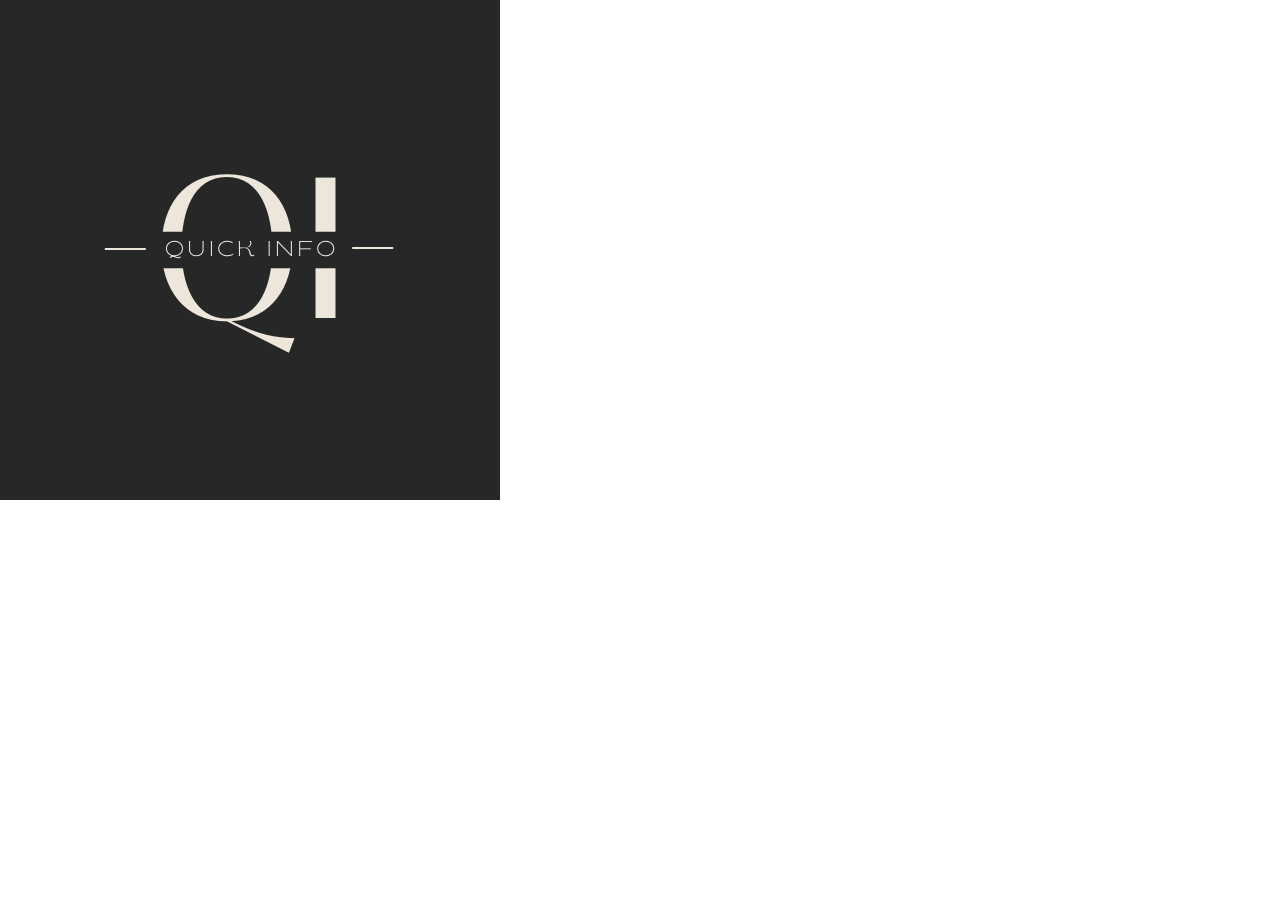
<file: index.html>
<!DOCTYPE html>
<html lang="en">
<head>
<meta charset="UTF-8">
<meta name="viewport" content="width=device-width, initial-scale=1.0">
<meta http-equiv="X-UA-Compatible" content="ie=edge">
<link rel="icon" type="image/x-icon" href="./assets/qi.png">
<meta name="Description" content="Enter your description here"/>
<link rel="stylesheet" href="https://cdnjs.cloudflare.com/ajax/libs/twitter-bootstrap/5.1.0/css/bootstrap.min.css">
<link rel="stylesheet" href="https://cdnjs.cloudflare.com/ajax/libs/font-awesome/5.15.4/css/all.min.css">
<script src="https://code.jquery.com/jquery-3.6.0.js" integrity="sha256-H+K7U5CnXl1h5ywQfKtSj8PCmoN9aaq30gDh27Xc0jk=" crossorigin="anonymous"></script>
<link rel="stylesheet" href="./style.css">
<title>QuickInfo-Home</title>
</head>
<body>
    <section class="preloader-wrapper">
        <img src="./assets/qi.png" alt="logo">
        <div id="progressbar-preloader"></div>
    </section>

    <section class="login-section d-none">
        <div class="login-wrapper">
                <div id="user">
                    <label for="userName">User Name:</label>
                    <input type="text" class="login-input" id="login-input-uname" placeholder="Enter User Name">
                </div>
                <div id="pass">
                    <label for="password">Password:</label>
                    <input type="password" name="password" class="login-input" id="login-input-pass" placeholder="Enter Password">
                </div>                
                <input type="button" class="btn btn-primary login-btn" value="Submit">
                <p>If you dont have any account click <a href="./assets/signup.html">Here</a></p>
        </div>
    </section>
<script src="https://cdnjs.cloudflare.com/ajax/libs/popper.js/2.9.2/umd/popper.min.js"></script>
<script src="./script.js"></script>
<script src="https://cdnjs.cloudflare.com/ajax/libs/twitter-bootstrap/5.1.0/js/bootstrap.min.js"></script>
</body>
</html>
</file>
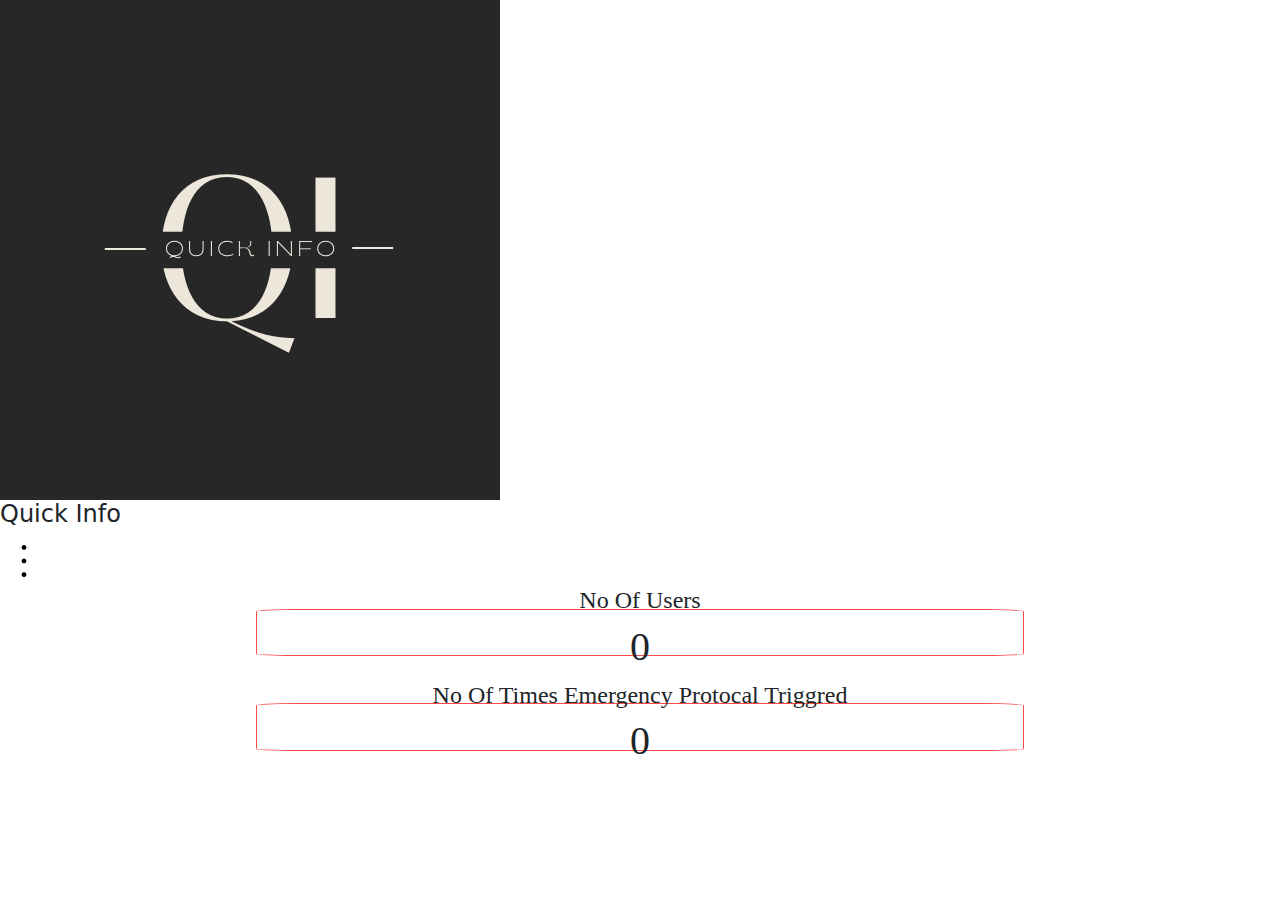
<file: assets/admin.html>
<!DOCTYPE html>
<html lang="en">
<head>
<meta charset="UTF-8">
<meta name="viewport" content="width=device-width, initial-scale=1.0">
<meta http-equiv="X-UA-Compatible" content="ie=edge">
<link rel="icon" type="image/x-icon" href="./assets/qi.png">
<meta name="Description" content="Enter your description here"/>
<link rel="stylesheet" href="https://cdnjs.cloudflare.com/ajax/libs/twitter-bootstrap/5.1.0/css/bootstrap.min.css">
<link rel="stylesheet" href="https://cdnjs.cloudflare.com/ajax/libs/font-awesome/5.15.4/css/all.min.css">
<script src="https://code.jquery.com/jquery-3.6.0.js" integrity="sha256-H+K7U5CnXl1h5ywQfKtSj8PCmoN9aaq30gDh27Xc0jk=" crossorigin="anonymous"></script>
<link rel="stylesheet" href="../style.css">
<title>QuickInfo-Admin</title>
</head>
<body id="user-body">

    <header class="row">
        <div class="user-header">
            <img src="./qi.png" alt="logo" srcset="" id="logo-user-header">
            <h4 id="header-name">Quick Info</h4>
            <span class="material-symbols-outlined three-dot-btn">
                <img src="./threeDot.png" alt="three dot btn" srcset="">
            </span>
        </div>
    </header>
    <div class="three-dot-menu  row d-none">
        <ul class="three-dot-menu-links">
            <li id="admin-edit"><a href="#" id="editDetails-user">Edit Details</a></li>
            <li id="admin-logout"><a href="../index.html" id="logout-user">Log out</a></li>
        </ul>
        <img src="./sos.jpg" alt="sos pic" srcset="">
    </div>
    <section class="admin-section">
            <div class="no-of-user-div">
                <h4>No Of Users</h4>
                <h1 id="no-of-user-h1">0</h1>
            </div>
            <div class="btnClicked-div">
                <h4>No Of Times Emergency Protocal Triggred</h4>
                <h1 id="btnClicked">0</h1>
            </div>
    </section>

<script src="https://cdnjs.cloudflare.com/ajax/libs/popper.js/2.9.2/umd/popper.min.js"></script>
<script src="https://cdnjs.cloudflare.com/ajax/libs/twitter-bootstrap/5.1.0/js/bootstrap.min.js"></script>
</body>
<script src="./admin.js"></script>
</html>
</file>
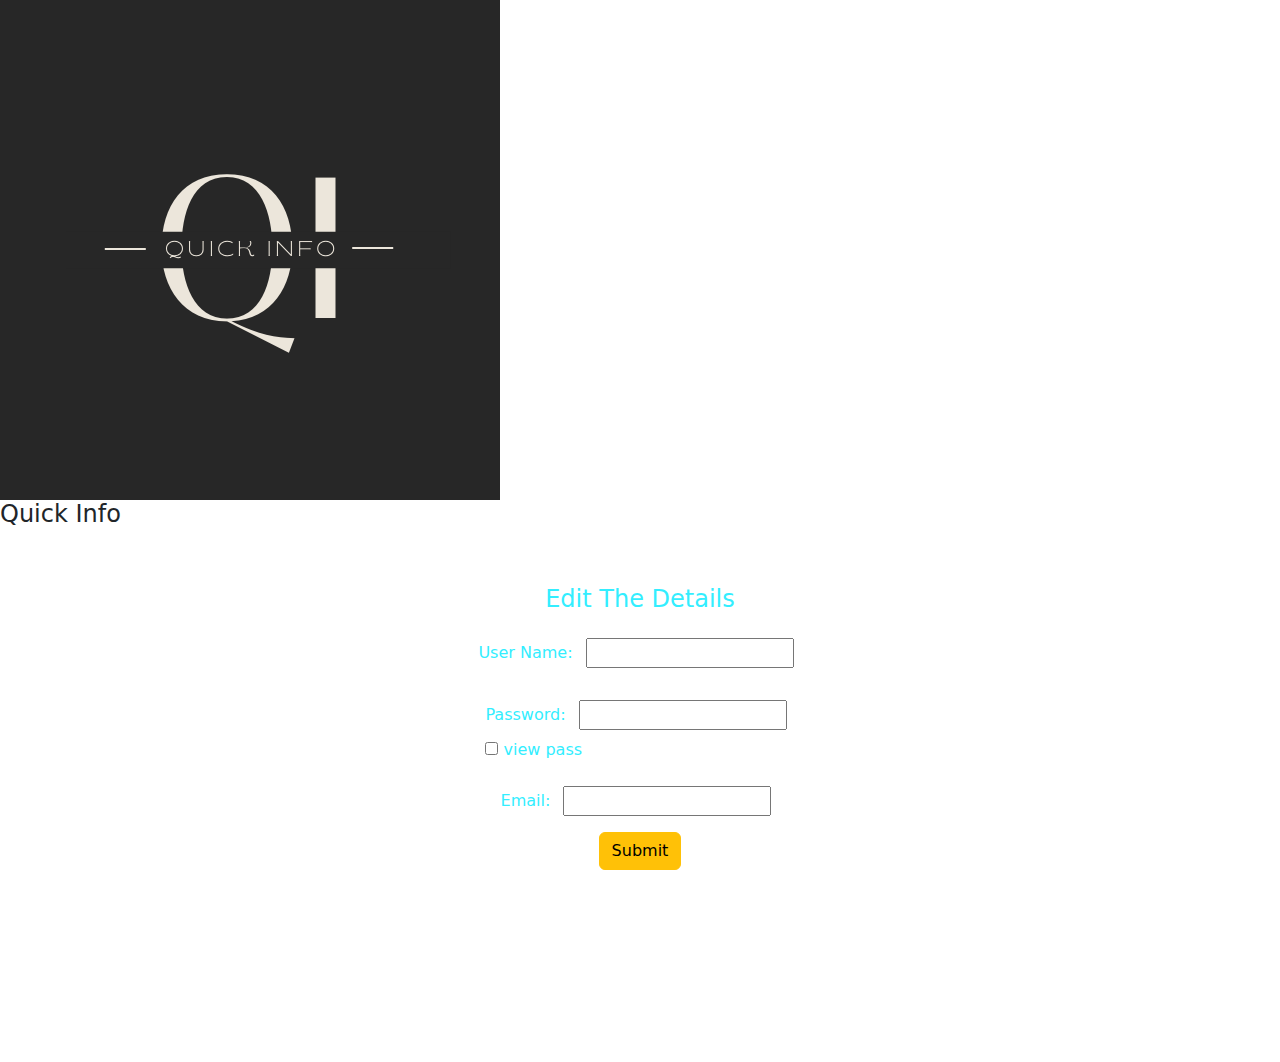
<file: assets/editDetails.html>
<!DOCTYPE html>
<html lang="en">
<head>
    <meta charset="UTF-8">
    <meta name="viewport" content="width=device-width, initial-scale=1.0">
    <meta http-equiv="X-UA-Compatible" content="ie=edge">
    <link rel="icon" type="image/x-icon" href="./assets/qi.png">
    <meta name="Description" content="Enter your description here"/>
    <link rel="stylesheet" href="https://cdnjs.cloudflare.com/ajax/libs/twitter-bootstrap/5.1.0/css/bootstrap.min.css">
    <link rel="stylesheet" href="https://cdnjs.cloudflare.com/ajax/libs/font-awesome/5.15.4/css/all.min.css">
    <script src="https://code.jquery.com/jquery-3.6.0.js" integrity="sha256-H+K7U5CnXl1h5ywQfKtSj8PCmoN9aaq30gDh27Xc0jk=" crossorigin="anonymous"></script>
    <link rel="stylesheet" href="../style.css">
    <title>QuickInfo-editDetails</title>
    </head>
<body id="user-body">
    <header class="row">
        <div class="user-header">
            <img src="./qi.png" alt="logo" srcset="" id="logo-user-header">
            <h4 id="header-name">Quick Info</h4>
            <span class="material-symbols-outlined three-dot-btn invisible">
                <img src="./threeDot.png" alt="three dot btn" srcset="">
            </span>
        </div>
        
    </header>
    <section class="editDetails-section">
        <div class="editDetails-div">
            <h4 class="text-bolder">
                Edit The Details
            </h4>
            <div class="uname-editDetails m-2">
                <label for="username">User Name:</label>
                <input type="text" name="username" class="m-2" id="username-editDetails">
            </div>
            <div class="pass-editDetails m-2">
                <label for="password">Password:</label>
                <input type="password" name="password" class="m-2" id="password-editDetails">
                <br>
                <input type="checkbox" name="pass-visible-toggle" id="checkbox-editDetails">
                <label for="pass-visible-toggle">view pass</label>
            </div>        
            <div class="email-editDetails m-2">
                <label for="email">Email:</label>
                <input type="email" name="email" class="m-2" id="email-editDetails">
            </div>
            <button class="btn btn-warning" id="submit-btn-editDetails">Submit</button>
        </div>
    </section>
    
    
</body>
<script src="./editDetails.js"></script>
</html>
</file>
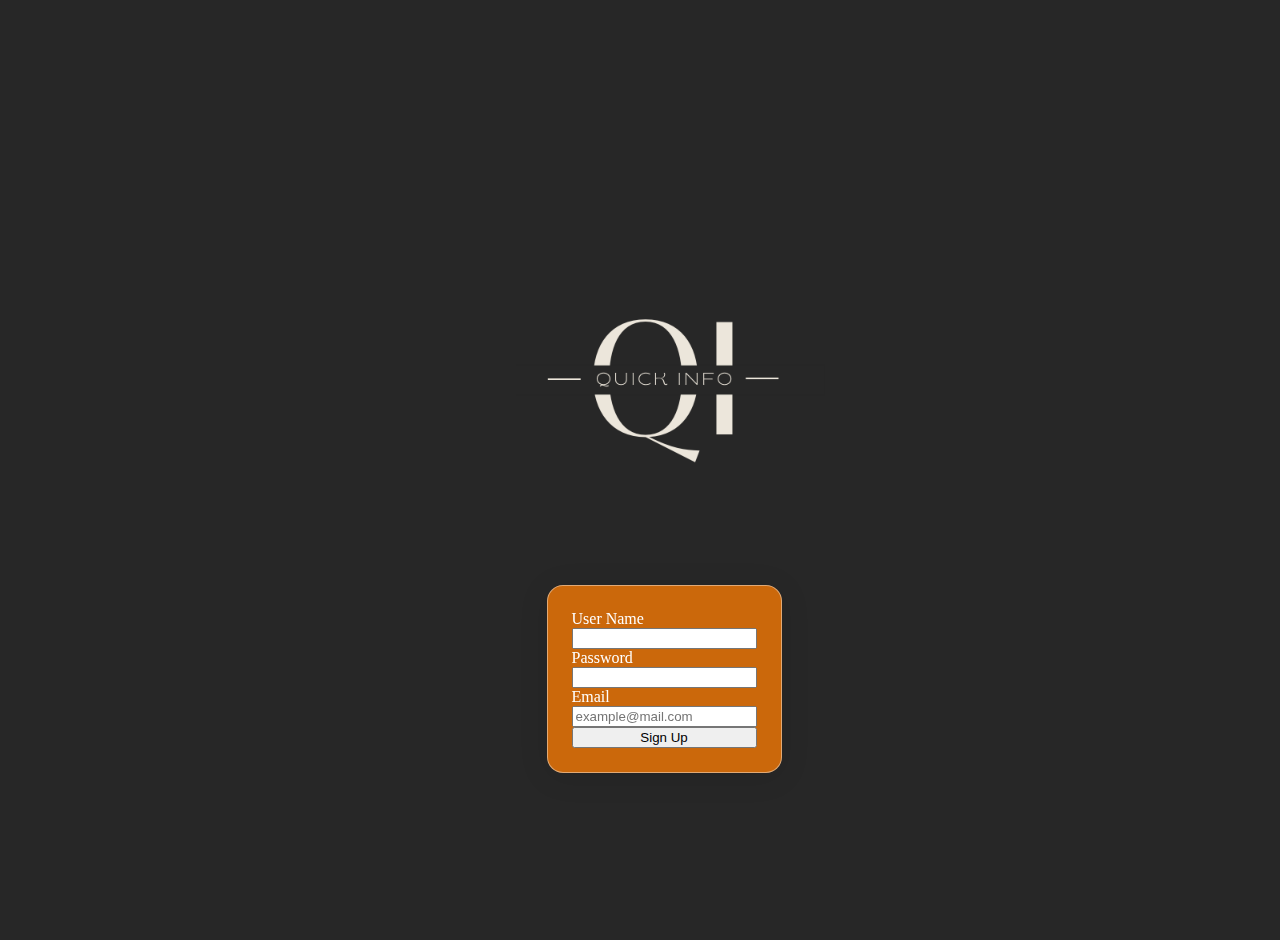
<file: assets/signup.html>
<!DOCTYPE html>
<html lang="en">

<head>
    <meta charset="UTF-8">
    <meta http-equiv="X-UA-Compatible" content="IE=edge">
    <meta name="viewport" content="width=device-width, initial-scale=1.0">
    <!-- CSS only -->
    <link href="https://cdn.jsdelivr.net/npm/bootstrap@5.2.0/dist/css/bootstrap.min.css" rel="stylesheet"
        integrity="sha384-gH2yIJqKdNHPEq0n4Mqa/HGKIhSkIHeL5AyhkYV8i59U5AR6csBvApHHNl/vI1Bx" crossorigin="anonymous">
    <link rel="stylesheet" href="../style.css">
    <title>signup-page</title>
</head>

<body id="signup-body">
    <section class="signup-section">
        <div class="logo-div-signup-section">
            <img src="./qi.png" alt="logo" id="logo-signup">
        </div>
        <div class="signup-inputs">
            <label for="username" >User Name</label>
            <input type="text" id="signup-uname" name="usernmae">
            <label for="password" >Password</label>
            <input type="password"  name="password" id="signup-pass">
            <label for="mailid">Email</label>
            <input type="email" name="mailid" id="signup-email" placeholder="example@mail.com">
            <button class="btn btn-primary m-3" id="signup-btn">Sign Up</button>
        </div>
    </section>
</body>
<script src="https://cdnjs.cloudflare.com/ajax/libs/jquery/3.6.0/jquery.min.js"
    integrity="sha512-894YE6QWD5I59HgZOGReFYm4dnWc1Qt5NtvYSaNcOP+u1T9qYdvdihz0PPSiiqn/+/3e7Jo4EaG7TubfWGUrMQ=="
    crossorigin="anonymous" referrerpolicy="no-referrer"></script>
<script src="./signup.js"></script>
<script src="./catch.js"></script>
</html>
</file>
<file: style.css>
@media only screen and (max-width: 600px) {
    @import url('https://fonts.googleapis.com/css2?family=Alfa+Slab+One&display=swap');
    @import url('https://fonts.googleapis.com/css2?family=Mouse+Memoirs&display=swap');
    @import url('https://fonts.googleapis.com/css2?family=Special+Elite&display=swap');
* {
    margin: 0%;
    padding: 0%;
    box-sizing: border-box;
    -webkit-box-sizing: border-box;
    overflow: hidden;
}

.preloader-wrapper {
    width: 100vw;
    height: 100vh;
    display: flex;
    flex-direction: column;
    align-content: center;
    justify-content: center;
    align-items: center;
    background-color: #272727;
}

#progressbar-preloader {
    position: relative;
    top: -18%;
    border-radius: 20px;
    border: 1px solid #33eeff;
    width: 150px;
    height: 15px;
    animation: progressanime;
    animation-duration: 5000ms;
    animation-iteration-count: infinite;
    animation-fill-mode: forwards;
}

@keyframes progressanime {
    0% {
        background: hsla(229, 100%, 51%, 1);

        background: linear-gradient(360deg, hsla(229, 100%, 51%, 1) 0%, hsla(0, 0%, 100%, 1) 20%);

        background: -moz-linear-gradient(360deg, hsla(229, 100%, 51%, 1) 0%, hsla(0, 0%, 100%, 1) 20%);

        background: -webkit-linear-gradient(360deg, hsla(229, 100%, 51%, 1) 0%, hsla(0, 0%, 100%, 1) 20%);

        filter: progid: DXImageTransform.Microsoft.gradient(startColorstr="#0533FF", endColorstr="#FFFFFF", GradientType=1);
    }

    25% {
        background: hsla(229, 100%, 51%, 1);

        background: linear-gradient(360deg, hsla(229, 100%, 51%, 1) 0%, hsla(0, 0%, 100%, 1) 40%);

        background: -moz-linear-gradient(360deg, hsla(229, 100%, 51%, 1) 0%, hsla(0, 0%, 100%, 1) 40%);

        background: -webkit-linear-gradient(360deg, hsla(229, 100%, 51%, 1) 0%, hsla(0, 0%, 100%, 1) 40%);

        filter: progid: DXImageTransform.Microsoft.gradient(startColorstr="#0533FF", endColorstr="#FFFFFF", GradientType=1);
    }

    50% {
        background: hsla(229, 100%, 51%, 1);

        background: linear-gradient(360deg, hsla(229, 100%, 51%, 1) 30%, hsla(0, 0%, 100%, 1) 60%);

        background: -moz-linear-gradient(360deg, hsla(229, 100%, 51%, 1) 30%, hsla(0, 0%, 100%, 1) 60%);

        background: -webkit-linear-gradient(360deg, hsla(229, 100%, 51%, 1) 30%, hsla(0, 0%, 100%, 1) 60%);

        filter: progid: DXImageTransform.Microsoft.gradient(startColorstr="#0533FF", endColorstr="#FFFFFF", GradientType=1);
    }

    75% {
        background: hsla(229, 100%, 51%, 1);

        background: linear-gradient(360deg, hsla(229, 100%, 51%, 1) 80%, hsla(0, 0%, 100%, 1) 100%);

        background: -moz-linear-gradient(360deg, hsla(229, 100%, 51%, 1) 80%, hsla(0, 0%, 100%, 1) 100%);

        background: -webkit-linear-gradient(360deg, hsla(229, 100%, 51%, 1) 80%, hsla(0, 0%, 100%, 1) 100%);

        filter: progid: DXImageTransform.Microsoft.gradient(startColorstr="#0533FF", endColorstr="#FFFFFF", GradientType=1);
    }

    100% {
        background: hsla(229, 100%, 51%, 1);

        background: linear-gradient(360deg, hsla(229, 100%, 51%, 1) 100%, hsla(0, 0%, 100%, 1) 100%);

        background: -moz-linear-gradient(360deg, hsla(229, 100%, 51%, 1) 100%, hsla(0, 0%, 100%, 1) 100%);

        background: -webkit-linear-gradient(360deg, hsla(229, 100%, 51%, 1) 100%, hsla(0, 0%, 100%, 1) 100%);

        filter: progid: DXImageTransform.Microsoft.gradient(startColorstr="#0533FF", endColorstr="#FFFFFF", GradientType=1);
    }
}

.login-section {
    width: 100vw;
    height: 100vh;
    padding-top: 12rem;
    display: flex;
    align-content: center;
    justify-content: center;
    align-items: center;
    background-image: url(./assets/loginbg.png);
    background-position: center;
    background-repeat: no-repeat;
    background-size: cover;
}

#user,
#pass {
    margin: .5rem;
}

.login-btn {
    margin: 5px;
    width: 5rem;
}

.login-input {
    border-radius: 5px 0px;
    border: none;
    margin: 5px;
}
#topborderbg, #bottomborderbg{
    position: absolute;
}
.login-wrapper {
    width: 400px;
    height: 250px;
    padding: 1rem;
    display: flex;
    align-content: center;
    flex-direction: column;
    justify-content: center;
    align-items: center;
    gap: 10px 20px;
    background: rgba(255, 255, 255, 0.25);
    box-shadow: 0 8px 32px 0 rgba(31, 38, 135, 0.37);
    backdrop-filter: blur(4px);
    -webkit-backdrop-filter: blur(4px);
    border-radius: 15px;
    border: 1px solid rgba(255, 255, 255, 0.18);
}
/* styling for user page */
#user-body{
    background-color: #272727;
    width: 100vw;
    height: 100vh;
    float: left;
}
#header-name{
    font-family: 'Cormorant SC', serif;
    margin-right: 1%;
}
.user-header{
    display: flex;
    align-content: center;
    justify-content: space-between;
    align-items: center;
    width: 100%;
    height: 12%;
    padding: 1% 4%;
    background-color: #fff;
}
#logo-user-header{
    width: 20%;
    height: auto;
    border-radius: 100%;
}
.user-section{
    width: 100%;
    height: 100%;
    float: left;
    display: flex;
    flex-direction: column;
    align-content: center;
    justify-content: space-evenly;
    align-items: center;
    padding-top: 20%;
}
.emergencey-btn{
    width: 250px;
    height: 250px;
    border-radius: 100%;
    background-color: #fff;
    display: flex;
    align-content: center;
    justify-content: center;
    align-items: center;
}
#emergencey-txt{
    display: inline;
    color: #fff;
    text-align: center;
    vertical-align: middle;
    font-size: 2.5rem;
    font-family: 'Alfa Slab One', cursive;
}
.button {
    background: #ff4a4a;
    background: -webkit-gradient(linear, left top, left bottom, from(#ff4a4a), to(#992727));
    background: -moz-linear-gradient(top, #ff4a4a, #992727);
    background: linear-gradient(to bottom, #ff4a4a, #992727);
    -webkit-box-shadow: #ff5959 0px 0px 40px 0px;
    -moz-box-shadow: #ff5959 0px 0px 40px 0px;
    box-shadow: #ff5959 0px 0px 40px 0px;
    text-shadow: #591717 1px 1px 1px;
    font: normal normal bold 20px arial;
    color: #ffffff;
    text-decoration: none;
}
.button:hover,
.button:focus {
    background: #ff5959;
    background: -webkit-gradient(linear, left top, left bottom, from(#ff5959), to(#b62f2f));
    background: -moz-linear-gradient(top, #ff5959, #b62f2f);
    background: linear-gradient(to bottom, #ff5959, #b62f2f);
    color: #ffffff;
    text-decoration: none;
}
.button:active {
    background: #982727;
    background: -webkit-gradient(linear, left top, left bottom, from(#982727), to(#982727));
    background: -moz-linear-gradient(top, #982727, #982727);
    background: linear-gradient(to bottom, #982727, #982727);
}
.msg-user-section{
    font-size: 3rem;
    color: #272727;

}
.msg-btn-user-section{
    width: 15%;
    height: 10%;
    border-radius: 100%;
    padding: 1.5% 0%;
    background-color: #fff;
    display: flex;
    align-content: center;
    justify-content: center;
    align-items: center;}

}
.three-dot-menu{
    position: absolute;
    top: 25%;
    left: 20%;
    width: 65%;
    height: 34%;
    padding: 10%;
    align-self: center;
    vertical-align: middle;
    background-color: #fff;
    background: rgba(255, 255, 255, 0.46);
    border-radius: 16px;
    box-shadow: 0 4px 30px rgba(0, 0, 0, 0.1);
    backdrop-filter: blur(5.6px);
    -webkit-backdrop-filter: blur(5.6px);
    border: 1px solid rgba(235, 65, 65, 0.48);
    z-index: 1;
}
.three-dot-menu-links{
    width: 100%;
    padding: 2%;
    font-size: 135%;
    font-weight: 600;
    font-family: 'Mouse Memoirs', sans-serif;
    color: #FFFF00;
}
#editDetails-user{
    text-decoration: none;
    color: inherit;
}
/* signup page styling */
#signup-body{
    background-color: #272727;
    color: #fff;
    width: 100vw;
    height: 100vh;
}
.signup-section{
    width: 100%;
    height: 100%;
    display: flex;
    flex-direction: column;
    align-content: center;
    justify-content: center;
    align-items: center;
    padding: 1rem;
    
}
.signup-inputs{
    /* From https://css.glass */
    background: rgba(230, 115, 7, 0.863);
    border-radius: 16px;
    box-shadow: 0 4px 30px rgba(0, 0, 0, 0.1);
    backdrop-filter: blur(6.7px);
    -webkit-backdrop-filter: blur(6.7px);
    border: 1px solid rgba(255, 255, 255, 0.43);
    padding: 1.5rem;
    text-align: justify;
    display: flex;
    flex-direction: column;
    align-content: center;
    justify-content: center;
    align-items: stretch;
}
.logo-div-signup-section{
    display: flex;
    align-content: center;
    justify-content: center;
    align-items: center;
    margin: 5px;
}
#logo-signup{
    width: 80%;

}
/* styling for editDetails */
.editDetails-div{
    display: flex;
    flex-direction: column;
    align-content: center;
    justify-content: center;
    align-items: center;
    color: #33eeff;
    text-align: justify;
}
.editDetails-section{
    width: 100%;
    height: inherit;
    display: flex;    
    flex-direction: column;
    align-content: space-around;
    justify-content: space-around;
    align-items: center;
    padding-bottom: 15%;
}
/* styling for admin page */
.admin-section {
    width: 100%;
    height: 100%;
    display: grid;
    grid-template-columns: 1.1fr;
    grid-template-rows: 1fr 1fr 1fr;
    gap: 0px 0px;
    grid-template-areas:
        "."
        "."
        ".";
    align-items: center;
    justify-content: space-around;
    justify-items: center;
}
.no-of-user-div, .btnClicked-div{
    width: 60%;
    height: 50%;
    background-color: #fff;
    display: flex;
    flex-direction: column;
    align-content: center;
    justify-content: center;
    align-items: center;
    text-align: center;
    font-family: 'Special Elite', cursive;
    border-radius: 5%;
    border: 1px solid #ff4a4a;
}
.no-of-user-h1, .btnClicked{
    color: #272727;
    font-family: 'Franklin Gothic Medium', 'Arial Narrow', Arial, sans-serif;
}
.btnClicked-div{
    width: 60%;
    height: 50%;
}
.admin-txt{
    color: #272727;
    cursor: pointer;
    text-decoration: none;
}
</file>
